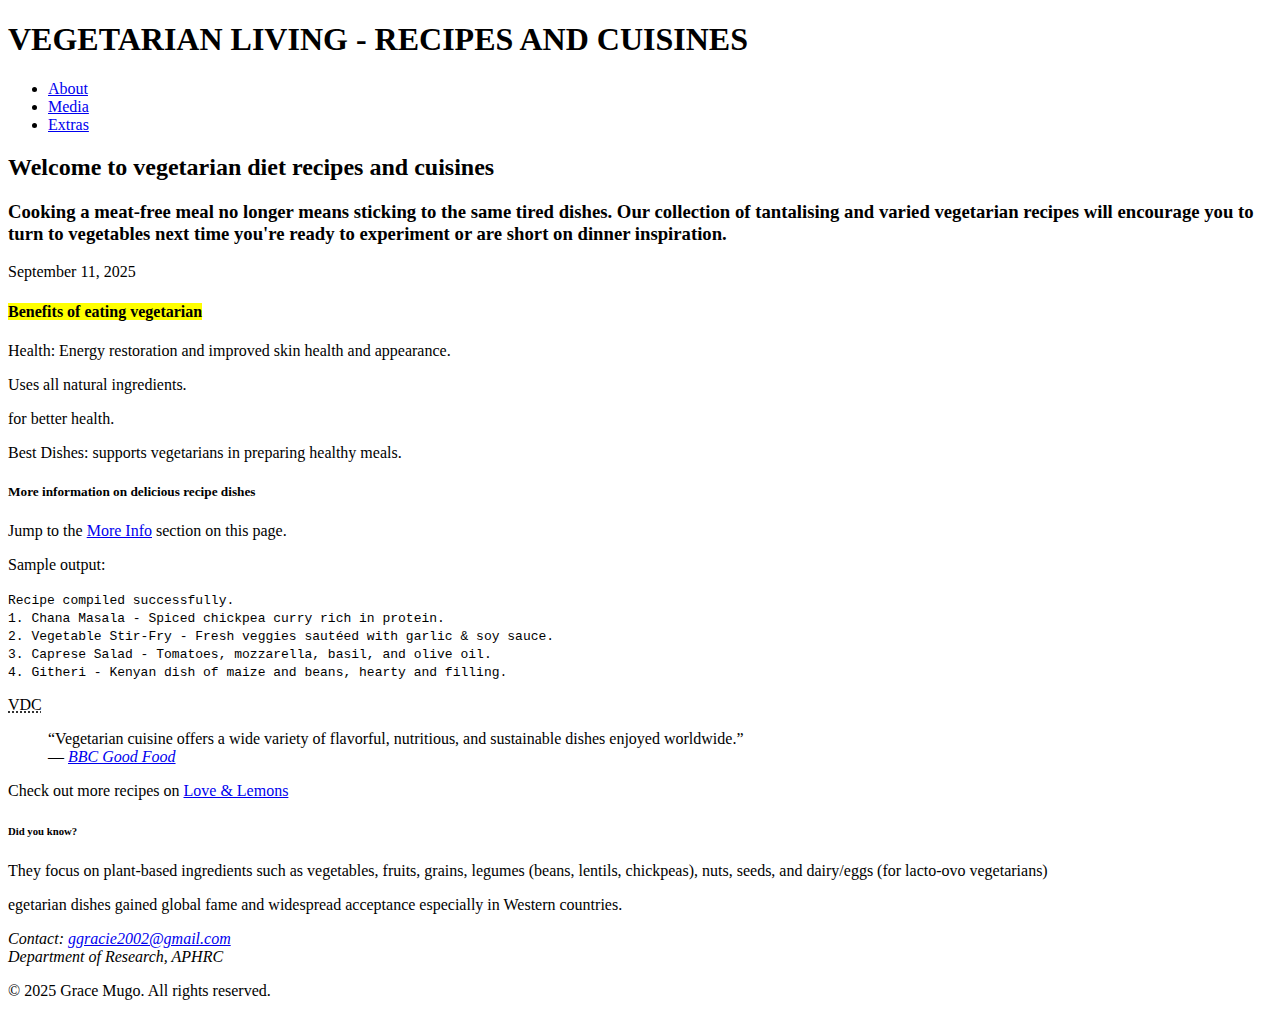
<file: index.html>
<!DOCTYPE html>
<html lang="en">
<head>
  <meta charset="UTF-8">
  <title>HTML5—Practical Home</title>
  <meta name="description" content="A pure-HTML5 site demonstrating modern semantic elements, media, and accessibility.">
  <meta name="viewport" content="width=device-width, initial-scale=1">
</head>

<body>
<header>
  <h1>VEGETARIAN LIVING - RECIPES AND CUISINES</h1>
  <nav aria-label="Primary">
    <ul>
      <li><a href="about.html">About</a></li>
      <li><a href="media.html">Media</a></li>
      <li><a href="extras.html">Extras</a></li>
    </ul>
  </nav>
</header>

<main id="main">
  <article>
    <header>
      <h2>Welcome to vegetarian diet recipes and cuisines</h2>

      <h3>Cooking a meat-free meal no longer means sticking to the same tired dishes.
         Our collection of tantalising and varied vegetarian recipes will encourage you
          to turn to vegetables next time you're ready to experiment or are short on dinner inspiration.</h3> 
      <p><time datetime="2025-09-11">September 11, 2025</time></p>
    </header>

    <section>
      <h4>
        <mark>Benefits of eating vegetarian</mark>
      </h4>

      <p>Health: Energy restoration and improved skin health and appearance.</p>
      <p>Uses all natural ingredients.</p>
      <p>for better health.</p>
      <p>Best Dishes: supports vegetarians in preparing healthy meals.</p>

    </section>

    <h5>More information on delicious recipe dishes</h5>
    <p>Jump to the <a href="about.html">More Info</a> section on this page.</p>

    <section id="more-info">

     
    <p>Sample output:</p>
  <p>
    <samp>
      Recipe compiled successfully.<br>
      1. Chana Masala - Spiced chickpea curry rich in protein.<br>
      2. Vegetable Stir-Fry - Fresh veggies sautéed with garlic & soy sauce.<br>
      3. Caprese Salad - Tomatoes, mozzarella, basil, and olive oil.<br>
      4. Githeri - Kenyan dish of maize and beans, hearty and filling.<br>
    </samp>
  </p>

      <p><abbr title="Vegetarian Dishes and Cuisines">VDC</abbr></p>

          <blockquote cite="https://www.bbcgoodfood.com/recipes/collection/vegetarian">
  “Vegetarian cuisine offers a wide variety of flavorful, nutritious, and sustainable dishes enjoyed worldwide.”
  <footer>— <cite><a href="https://www.bbcgoodfood.com/recipes/collection/vegetarian" target="_blank">BBC Good Food</a></cite></footer>
        </blockquote>

      <p>Check out more recipes on 
        <a href="https://www.loveandlemons.com/vegetarian-recipes/" target="_blank">
          Love & Lemons
        </a>
      </p>
    </section>

    <aside aria-label="Side notes">
      <h6>Did you know?</h6>
      <h7>They focus on plant-based ingredients such as vegetables, fruits, grains, legumes (beans, lentils, chickpeas), nuts, seeds, and dairy/eggs (for lacto-ovo vegetarians)</h7>
      <p><time datetime="20th Century and 21st Century"></time> egetarian dishes gained global fame and widespread acceptance especially in Western countries.</p>
    </aside>

    <footer>
      <address>
        Contact: <a href="mailto:ggracie2002@gmail.com">ggracie2002@gmail.com</a><br>
        Department of Research, APHRC
      </address>
    </footer>
  </article>
</main>

<footer>
  <p>&copy; <time datetime="2025">2025</time> Grace Mugo. All rights reserved.</p>
</footer>
</body>
</html>
</file>
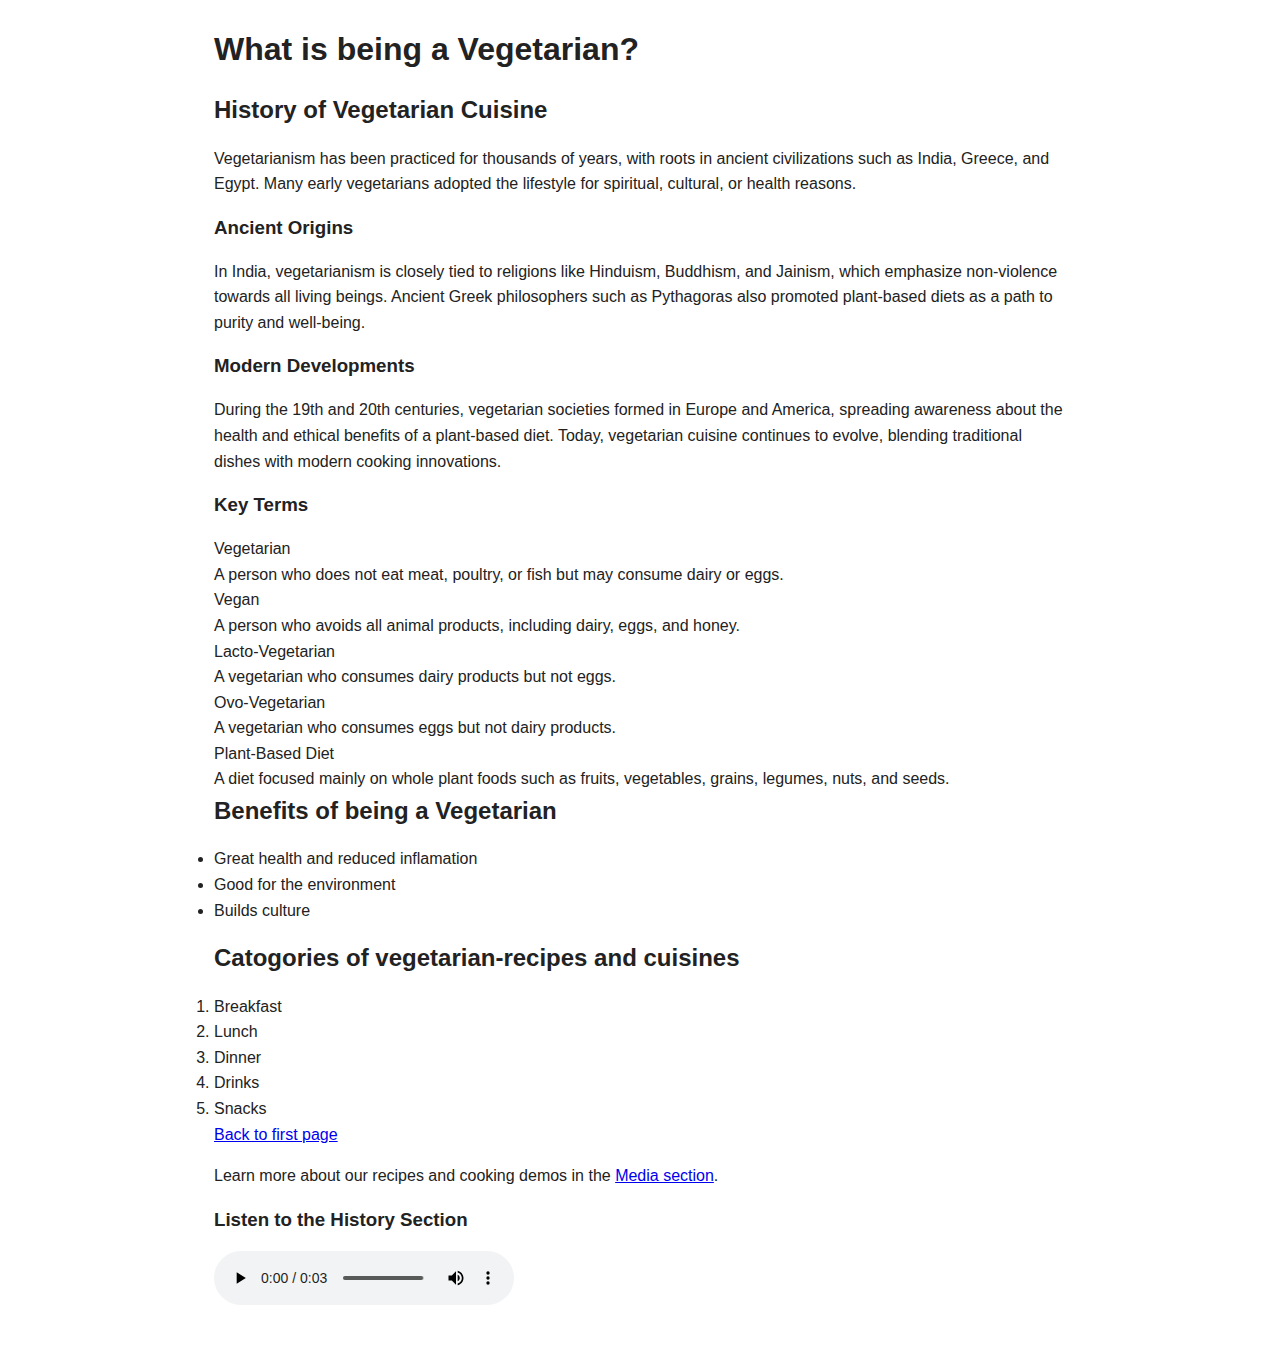
<file: about.html>
<!DOCTYPE html>
<html lang="en">
<head>
    <meta charset="UTF-8">
    <meta name="viewport" content="width=device-width, initial-scale=1.0">
    <link rel="stylesheet" href="assets/css/styles.css">

    <title>Lists</title>
</head>
<h1>What is being a Vegetarian?</h1>

<section id="history">
  <h2>History of Vegetarian Cuisine</h2>
  <p>
    Vegetarianism has been practiced for thousands of years, with roots in ancient
    civilizations such as India, Greece, and Egypt. Many early vegetarians adopted
    the lifestyle for spiritual, cultural, or health reasons.
  </p>

  <h3>Ancient Origins</h3>
  <p>
    In India, vegetarianism is closely tied to religions like Hinduism, Buddhism,
    and Jainism, which emphasize non-violence towards all living beings.
    Ancient Greek philosophers such as Pythagoras also promoted plant-based diets
    as a path to purity and well-being.
  </p>

  <h3>Modern Developments</h3>
  <p>
    During the 19th and 20th centuries, vegetarian societies formed in Europe and
    America, spreading awareness about the health and ethical benefits of a
    plant-based diet. Today, vegetarian cuisine continues to evolve, blending
    traditional dishes with modern cooking innovations.
  </p>

  <h3>Key Terms</h3>
  <dl>
    <dt>Vegetarian</dt>
    <dd>A person who does not eat meat, poultry, or fish but may consume dairy or eggs.</dd>

    <dt>Vegan</dt>
    <dd>A person who avoids all animal products, including dairy, eggs, and honey.</dd>

    <dt>Lacto-Vegetarian</dt>
    <dd>A vegetarian who consumes dairy products but not eggs.</dd>

    <dt>Ovo-Vegetarian</dt>
    <dd>A vegetarian who consumes eggs but not dairy products.</dd>

    <dt>Plant-Based Diet</dt>
    <dd>A diet focused mainly on whole plant foods such as fruits, vegetables,
        grains, legumes, nuts, and seeds.</dd>
  </dl>
</section>

<h2>Benefits of being a Vegetarian</h2>
<ul>
    <li>Great health and reduced inflamation</li>
    <li> Good for the environment</li>
    <li>Builds culture </li>

</ul>
<body>
<h2> Catogories of vegetarian-recipes and cuisines</h2>
<ol>
<li>Breakfast </li>
<li>Lunch</li>
<li>Dinner</li>
<li>Drinks</li> 
<li>Snacks</li>
<p> <a href="index.html">Back to first page </a> </p> 
 <p>Learn more about our recipes and cooking demos in the 
   <a href="media.html">Media section</a>.
</p>

<section id="history-audio">
  <h3>Listen to the History Section</h3>
  <audio controls>
    <source src="audio.mp3" type="audio/mpeg">
    Your browser does not support the audio element.
  </audio>
</section>
</ol>
 
</body>
</html>
</file>
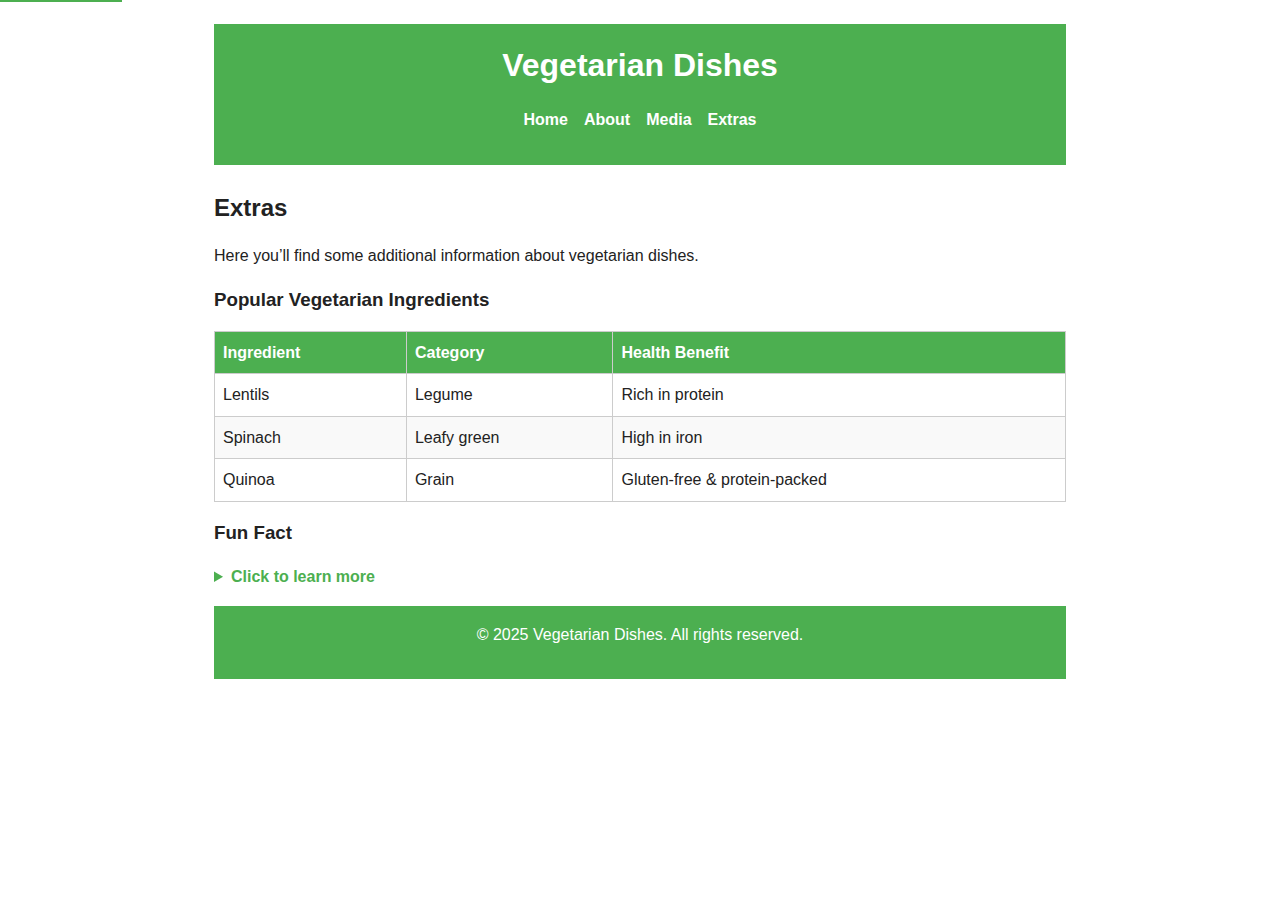
<file: extras.html>
<!DOCTYPE html>
<html lang="en">
<head>
  <meta charset="UTF-8">
  <meta name="viewport" content="width=device-width, initial-scale=1.0">
  <title>Extras - Vegetarian Dishes</title>
<link rel="stylesheet" href="assets/css/styles.css">

</head>
<body>
  <!-- Skip link -->
  <a href="#main" class="skip-link">Skip to content</a>

  <!-- Header -->
  <header>
    <h1>Vegetarian Dishes</h1>
    <nav aria-label="Main navigation">
      <ul>
        <li><a href="index.html">Home</a></li>
        <li><a href="about.html">About</a></li>
        <li><a href="media.html">Media</a></li>
        <li><a href="extras.html" aria-current="page">Extras</a></li>
      </ul>
    </nav>
  </header>

  <!-- Main content -->
  <main id="main">
    <h2>Extras</h2>
    <p>Here you’ll find some additional information about vegetarian dishes.</p>

    <!-- Table -->
    <h3>Popular Vegetarian Ingredients</h3>
    <div style="overflow-x:auto;">
      <table>
        <thead>
          <tr>
            <th>Ingredient</th>
            <th>Category</th>
            <th>Health Benefit</th>
          </tr>
        </thead>
        <tbody>
          <tr>
            <td>Lentils</td>
            <td>Legume</td>
            <td>Rich in protein</td>
          </tr>
          <tr>
            <td>Spinach</td>
            <td>Leafy green</td>
            <td>High in iron</td>
          </tr>
          <tr>
            <td>Quinoa</td>
            <td>Grain</td>
            <td>Gluten-free & protein-packed</td>
          </tr>
        </tbody>
      </table>
    </div>

    <!-- Interactive details -->
    <h3>Fun Fact</h3>
    <details>
      <summary>Click to learn more</summary>
      <p>Vegetarian cuisine has been part of human culture for thousands of years, with strong roots in Indian, Mediterranean, and Asian diets.</p>
    </details>
  </main>

  <!-- Footer -->
  <footer>
    <p>&copy; 2025 Vegetarian Dishes. All rights reserved.</p>
  </footer>
</body>
</html>
</file>
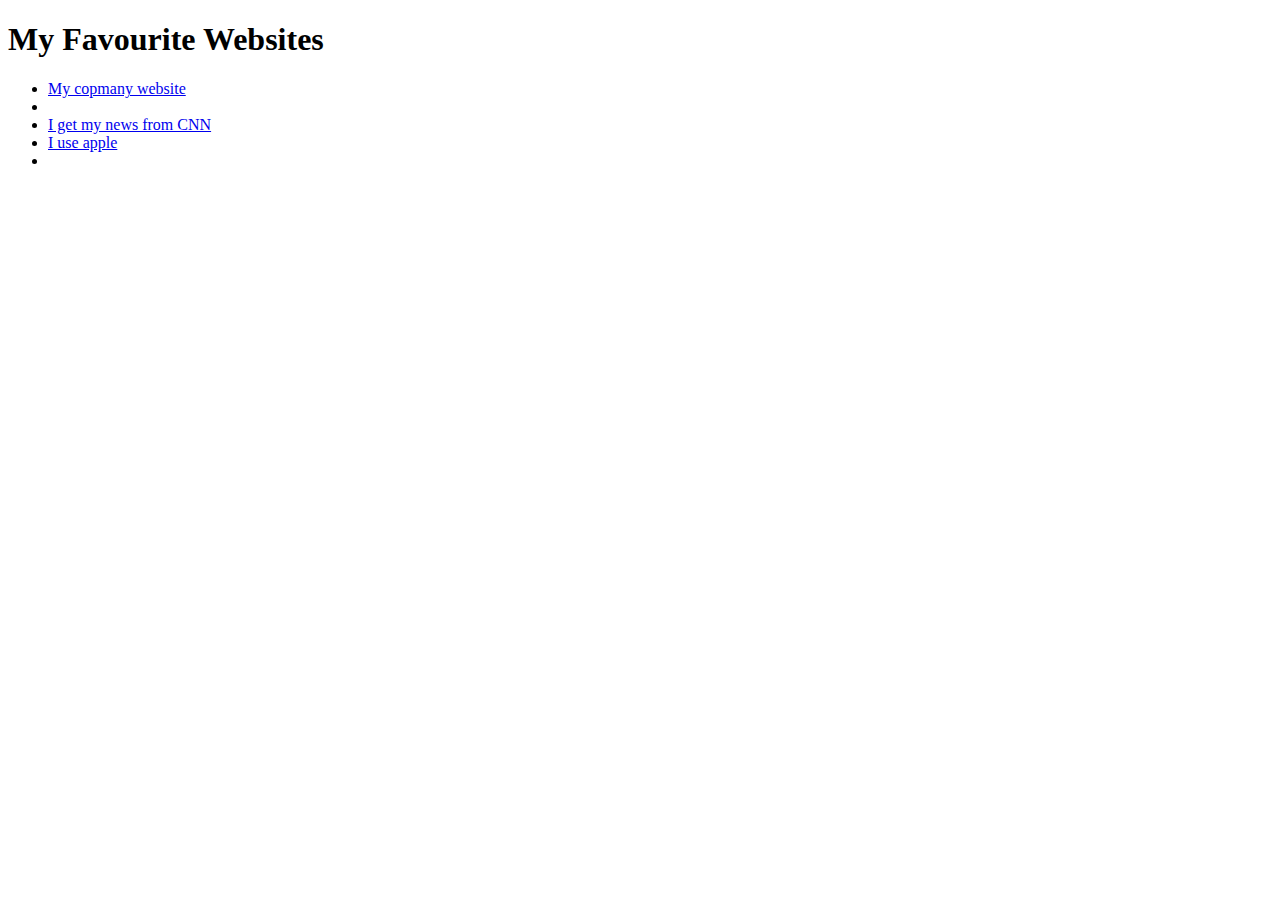
<file: links.html>
<!DOCTYPE html>
<html lang="en">
<head>
    <meta charset="UTF-8">
    <meta name="viewport" content="width=device-width, initial-scale=1.0">
    <title>Links</title>
</head>
<body>
    <h1>My Favourite Websites</h1>
    <ul>
        <li>  <a href="http://frameworktv.com">My copmany website</a> <li>
            <li> <a href="http://cnn.com">I get my news from CNN </a> </li>
            <li><a href="http://apple.com"> I use apple</a> <li>
</html>
</file>
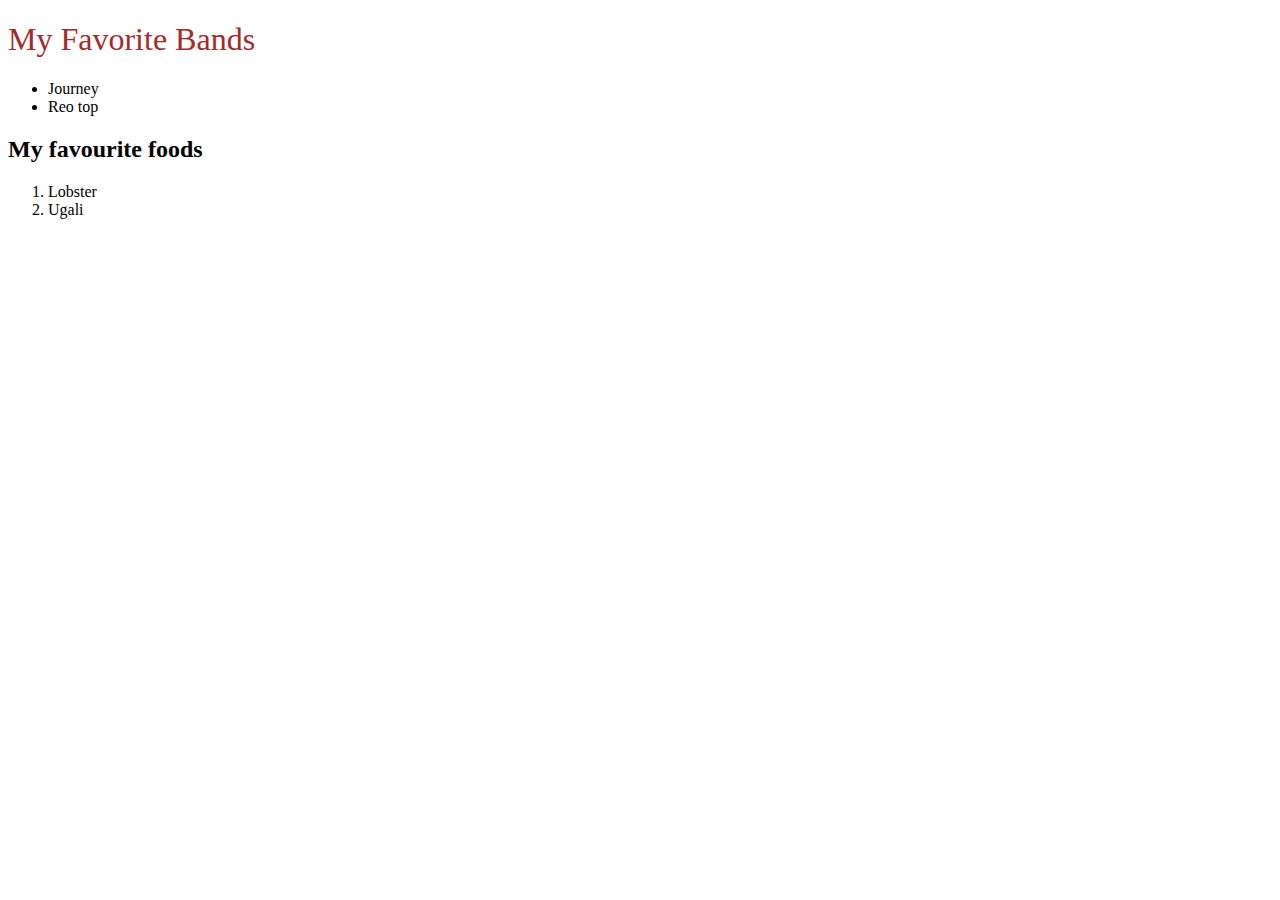
<file: lists.html>
<!DOCTYPE html>
<html lang="en">
<head>
    <meta charset="UTF-8">
    <meta name="viewport" content="width=device-width, initial-scale=1.0">
    <title>Lists></title>
    <style>
        h1{
        color: brown;
        font-weight: 300;
        font-family: 'Times New Roman', Times, serif;
        }
            </style>
</head>
<body>
    <h1>My Favorite Bands</h1>
    <ul>
        <li>Journey</li>
        <li>Reo top</li>
           </ul>
        <h2>My favourite foods </h2>
        <ol>
        <li>Lobster</li>
        <li>Ugali</li>

        </ol>
</body>
</html>
</file>
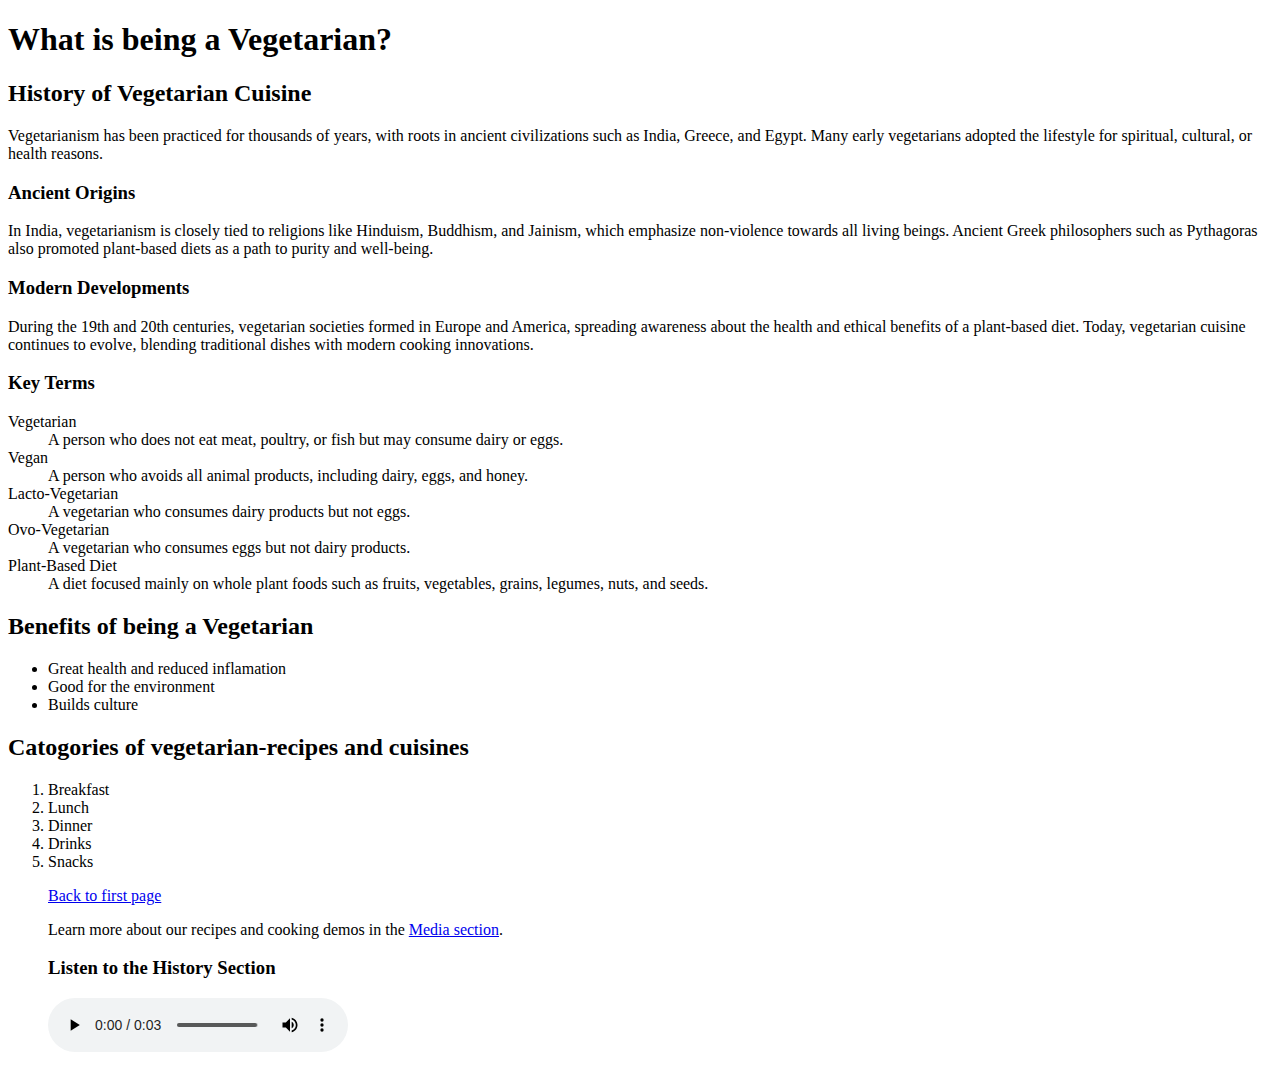
<file: Assets/about.html>
<!DOCTYPE html>
<html lang="en">
<head>
    <meta charset="UTF-8">
    <meta name="viewport" content="width=device-width, initial-scale=1.0">
    <title>Lists</title>
</head>
<h1>What is being a Vegetarian?</h1>

<section id="history">
  <h2>History of Vegetarian Cuisine</h2>
  <p>
    Vegetarianism has been practiced for thousands of years, with roots in ancient
    civilizations such as India, Greece, and Egypt. Many early vegetarians adopted
    the lifestyle for spiritual, cultural, or health reasons.
  </p>

  <h3>Ancient Origins</h3>
  <p>
    In India, vegetarianism is closely tied to religions like Hinduism, Buddhism,
    and Jainism, which emphasize non-violence towards all living beings.
    Ancient Greek philosophers such as Pythagoras also promoted plant-based diets
    as a path to purity and well-being.
  </p>

  <h3>Modern Developments</h3>
  <p>
    During the 19th and 20th centuries, vegetarian societies formed in Europe and
    America, spreading awareness about the health and ethical benefits of a
    plant-based diet. Today, vegetarian cuisine continues to evolve, blending
    traditional dishes with modern cooking innovations.
  </p>

  <h3>Key Terms</h3>
  <dl>
    <dt>Vegetarian</dt>
    <dd>A person who does not eat meat, poultry, or fish but may consume dairy or eggs.</dd>

    <dt>Vegan</dt>
    <dd>A person who avoids all animal products, including dairy, eggs, and honey.</dd>

    <dt>Lacto-Vegetarian</dt>
    <dd>A vegetarian who consumes dairy products but not eggs.</dd>

    <dt>Ovo-Vegetarian</dt>
    <dd>A vegetarian who consumes eggs but not dairy products.</dd>

    <dt>Plant-Based Diet</dt>
    <dd>A diet focused mainly on whole plant foods such as fruits, vegetables,
        grains, legumes, nuts, and seeds.</dd>
  </dl>
</section>

<h2>Benefits of being a Vegetarian</h2>
<ul>
    <li>Great health and reduced inflamation</li>
    <li> Good for the environment</li>
    <li>Builds culture </li>

</ul>
<body>
<h2> Catogories of vegetarian-recipes and cuisines</h2>
<ol>
<li>Breakfast </li>
<li>Lunch</li>
<li>Dinner</li>
<li>Drinks</li> 
<li>Snacks</li>
<p> <a href="index.html">Back to first page </a> </p> 
 <p>Learn more about our recipes and cooking demos in the 
   <a href="media.html">Media section</a>.
</p>

<section id="history-audio">
  <h3>Listen to the History Section</h3>
  <audio controls>
    <source src="audio.mp3" type="audio/mpeg">
    Your browser does not support the audio element.
  </audio>
</section>
</ol>
 
</body>
</html>
</file>
<file: assets/css/styles.css>
/* ===============================
   Design Tokens (CSS Variables)
================================= */
:root {
  /* Colors */
  --bg: #ffffff;
  --fg: #222222;
  --muted: #666666;
  --brand: #4CAF50;
  --brand-contrast: #ffffff;

  /* Typography */
  --font-sans: "Segoe UI", Arial, sans-serif;
  --font-mono: "Courier New", monospace;
  --h1: 2rem;
  --h2: 1.5rem;
  --body: 1rem;

  /* Spacing */
  --space-1: 0.5rem;
  --space-2: 1rem;
  --space-3: 1.5rem;
  --space-4: 2rem;
  --space-5: 3rem;
}

/* Dark mode */
@media (prefers-color-scheme: dark) {
  :root {
    --bg: #121212;
    --fg: #f0f0f0;
    --muted: #aaaaaa;
    --brand: #81c784;
    --brand-contrast: #000000;
  }
}

/* ===============================
   Base Reset & Rhythm
================================= */
* {
  margin: 0;
  padding: 0;
  box-sizing: border-box;
}

body {
  font-family: var(--font-sans);
  font-size: var(--body);
  color: var(--fg);
  background-color: var(--bg);
  line-height: 1.6;
  max-width: 900px;
  margin: auto;
  padding: var(--space-3);
}

h1, h2, h3 {
  margin-bottom: var(--space-2);
}
p, ul, ol, table {
  margin-bottom: var(--space-2);
}

/* ===============================
   Layout
================================= */
header, footer {
  background: var(--brand);
  color: var(--brand-contrast);
  padding: var(--space-2);
  text-align: center;
}

nav ul {
  display: flex;
  flex-wrap: wrap;
  gap: var(--space-2);
  justify-content: center;
  list-style: none;
  margin-top: var(--space-1);
}

nav a {
  color: var(--brand-contrast);
  text-decoration: none;
  font-weight: bold;
}
nav a:hover,
nav a:focus {
  text-decoration: underline;
}

main {
  margin-top: var(--space-3);
}

/* ===============================
   Components
================================= */
.card {
  border: 1px solid #ddd;
  border-radius: 8px;
  padding: var(--space-2);
  margin-bottom: var(--space-3);
  background: #fafafa;
  transition: transform 0.2s ease, box-shadow 0.2s ease;
}
.card:hover {
  transform: translateY(-4px);
  box-shadow: 0 4px 10px rgba(0,0,0,0.1);
}

/* Tables */
table {
  border-collapse: collapse;
  width: 100%;
}
th, td {
  border: 1px solid #ccc;
  padding: var(--space-1);
  text-align: left;
}
th {
  background: var(--brand);
  color: var(--brand-contrast);
}
tr:nth-child(even) {
  background: #f9f9f9;
}

/* Media */
img, video {
  max-width: 100%;
  height: auto;
}
figcaption {
  font-size: 0.9rem;
  color: var(--muted);
  margin-top: 0.25rem;
}

/* Details */
details {
  margin: var(--space-2) 0;
}
summary {
  cursor: pointer;
  font-weight: bold;
  color: var(--brand);
}
summary:focus {
  outline: 2px dashed var(--brand);
  outline-offset: 4px;
}

/* ===============================
   Utilities
================================= */
.text-center {
  text-align: center;
}
.mt-2 { margin-top: var(--space-2); }
.mb-3 { margin-bottom: var(--space-3); }

.visually-hidden {
  position: absolute;
  left: -9999px;
  top: auto;
  width: 1px;
  height: 1px;
  overflow: hidden;
}

/* ===============================
   Skip Link
================================= */
.skip-link {
  position: absolute;
  top: -40px;
  left: 0;
  background: var(--brand);
  color: var(--brand-contrast);
  padding: var(--space-1);
  z-index: 100;
}
.skip-link:focus {
  top: 0;
}

/* ===============================
   Motion Preferences
================================= */
@media (prefers-reduced-motion: reduce) {
  * {
    transition: none !important;
    animation: none !important;
  }
}
</file>
